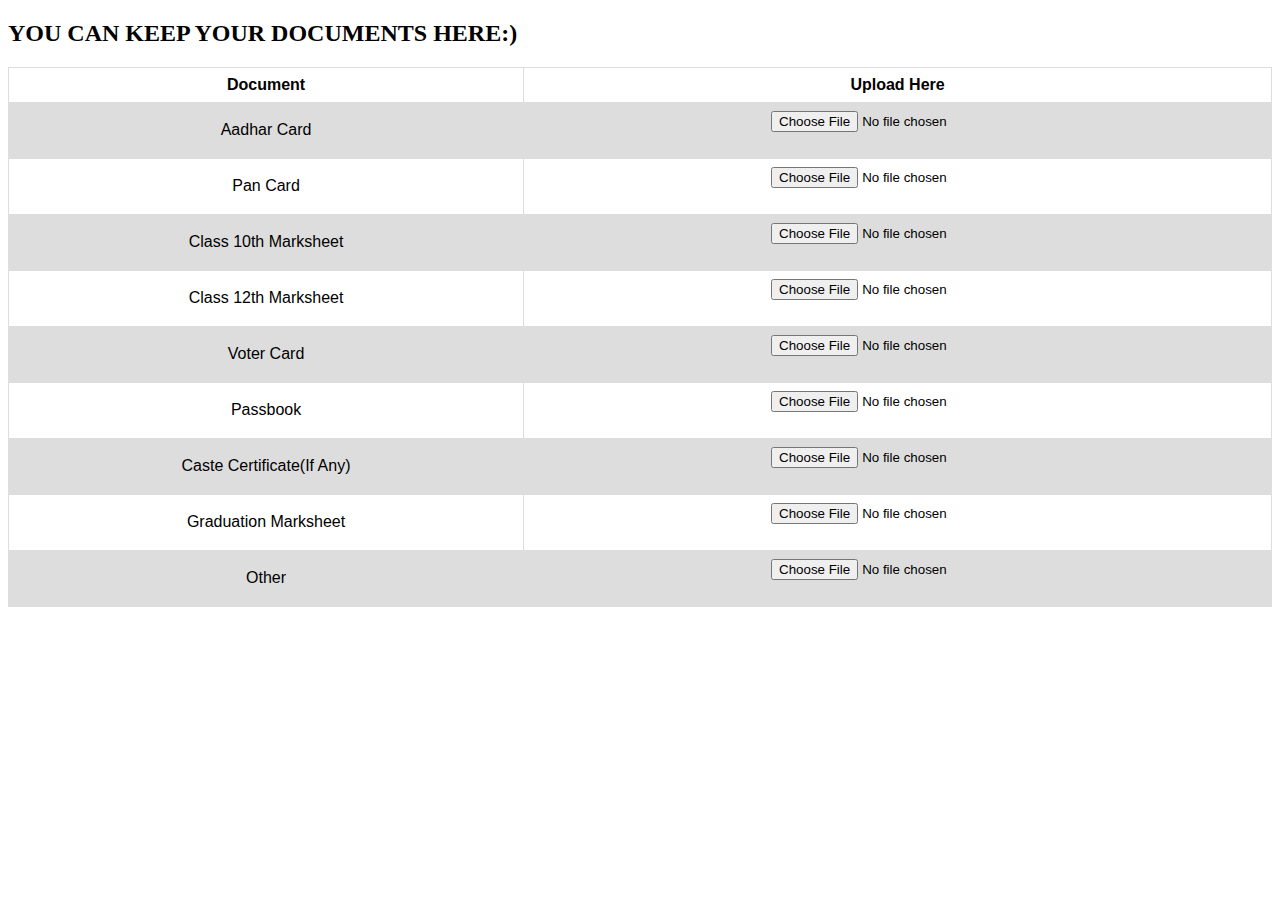
<file: Task-1/document.html>
<!DOCTYPE html>
<html>
<head>
<style>
table {
  font-family: arial, sans-serif;
  border-collapse: collapse;
  width: 100%;
}

td, th {
  border: 1px solid #dddddd;
  text-align: left;
  padding: 8px;
}

tr:nth-child(even) {
  background-color: #dddddd;
}

</style>
</head>
<body>

<h2>YOU CAN KEEP YOUR DOCUMENTS HERE:)</h2>

<table>
  <tr>
    <th><center>Document</center></th>
    <th><center>Upload Here</center></th>
  </tr>
  <tr>
    <td><center>Aadhar Card</center></td>
    <td><center><input type="file" id="myFile" /> <br /><br /></center></td>
  </tr>
  <tr>
    <td><center>Pan Card</center></td>
    <td><center><input type="file" id="myFile" /> <br /><br /></center></td>
  </tr>
  <tr>
    <td><center>Class 10th Marksheet</center></td>
    <td><center><input type="file" id="myFile" /> <br /><br /></center></td>
  </tr>
  <tr>
    <td><center>Class 12th Marksheet</center></td>
    <td><center><input type="file" id="myFile" /> <br /><br /></center></td>
  </tr>
  <tr>
    <td><center>Voter Card</center></td>
    <td><center><input type="file" id="myFile" /> <br /><br /></center></td>
  </tr>
  <tr>
    <td><center>Passbook</center></td>
    <td><center><input type="file" id="myFile" /> <br /><br /></center></td>
</tr>
  <tr>
    <td><center>Caste Certificate(If Any)</center></td>
    <td><center><input type="file" id="myFile" /> <br /><br /></center></td>
  </tr>
  <tr>
    <td><center>Graduation Marksheet</center></td>
    <td><center><input type="file" id="myFile" /> <br /><br /></center></td>
  </tr>
  <tr>
    <td><center>Other</center></td>
    <td><center><input type="file" id="myFile" /> <br /><br /></center></td>
  </tr>
</table>


</body>
</html>
</file>
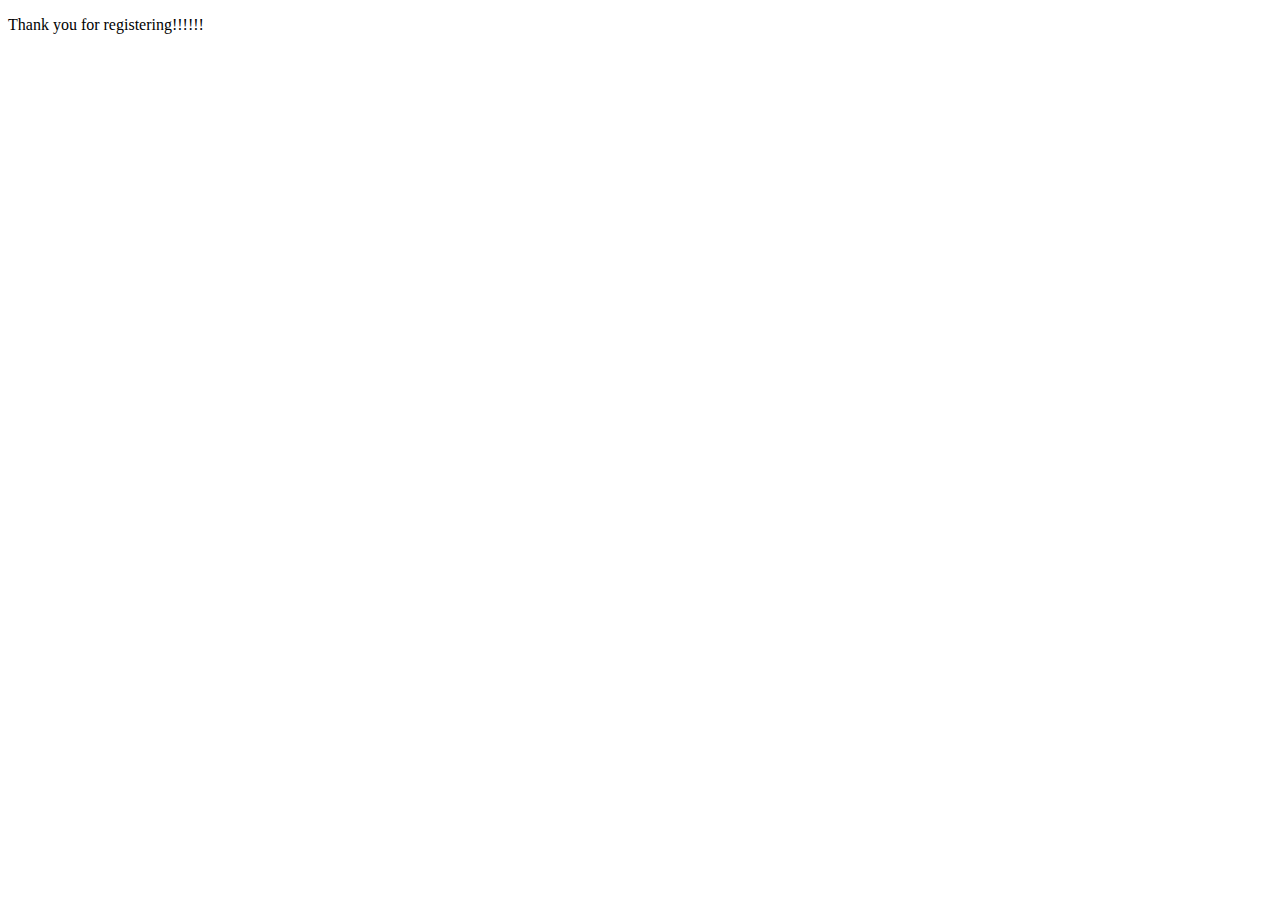
<file: Task-1/final.html>
<!DOCTYPE html>
<html lang="en">

<head>
    <meta charset="UTF-8">
    <meta http-equiv="X-UA-Compatible" content="IE=edge">
    <meta name="viewport" content="width=device-width, initial-scale=1.0">
    <title>Thank you</title>

 
</head>

<body>
    <div class="body-content">
        <p>Thank you for registering!!!!!!</p>
    </div>



</body>

</html>
</file>
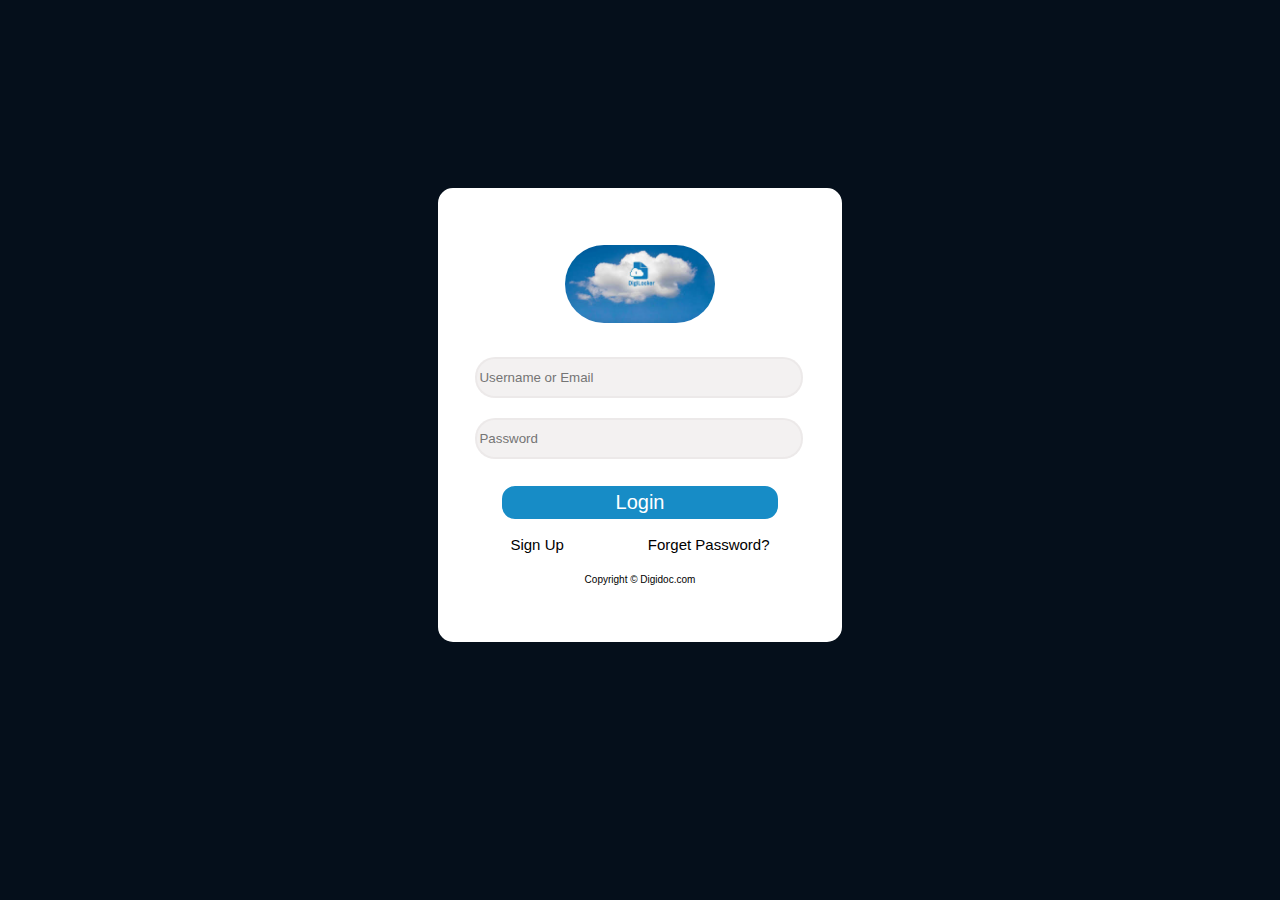
<file: Task-1/login.html>
<!DOCTYPE html>
<html lang="en">

<head>
    <meta charset="UTF-8">
    <meta http-equiv="X-UA-Compatible" content="IE=edge">
    <meta name="viewport" content="width=device-width, initial-scale=1.0">
    <title>Login Page</title>
    <style>
        html {
            background: #050f1b;
        }
        
        .body-content {
            padding-top: 20vh;
        }
        
        .container {
            width: 400px;
            height: 450px;
            display: flex;
            flex-direction: column;
            justify-content: center;
            align-items: center;
            margin: auto;
            border: 2px solid White;
            border-radius: 15px;
            background: white;
        }
        
        .logo {
            margin-bottom: 15px;
            margin-top: 0px;
            padding-top: 0;
        }
        
        .logo img {
            width: 150px;
            margin: 10px;
            border-radius: 50px;
        }
        
        form {
            display: flex;
            flex-direction: column;
        }
        
        .form-item {
            margin: 5px;
            padding-bottom: 10px;
            display: flex;
        }
        
        .form-item label {
            display: block;
            padding: 2px;
            font-size: 20px;
            width: 100px;
        }
        
        .form-item input {
            width: 320px;
            height: 35px;
            border: 2px solid #e1dede69;
            border-radius: 20px;
            background: #e1dede69;
            color: grey;
        }
        
        .form-btns {
            display: flex;
            flex-direction: column;
            margin: auto;
            padding: 10px 0;
        }
        
        .form-btns button {
            margin: auto;
            font-size: 20px;
            padding: 5px 15px;
            border: 2px solid;
            border-radius: 15px;
            color: white;
            background: #178cc6;
            width: 280px;
            cursor: pointer;
        }
        
        .options {
            padding-top: 15px;
            margin: auto;
        }
        
        .options a {
            text-decoration: none;
            color: black;
            margin: 0 40px;
            font-family: Arial, Helvetica, sans-serif;
            font-size: 15px;

        }
        .options a:hover {
            color: grey;
 
        }
        
        p {
            text-align: center;
            font-size: 10px;
            font-family: Arial, Helvetica, sans-serif;
        }
    </style>
</head>

<body>
    <div class="body-content">

        <div class="container">
            <div class="logo">
                <!--<img src="https://mindbodyshe.com/wp-content/uploads/2018/07/samples-of-logo-designs-sample-of-company-logo-design-ngo-logo-design-samples.jpg " alt="Company Logo" srcset="">-->
                <img src="images/6.jpg " alt="DigiDoc" srcset="">
            </div>
            <div class="login-form">
                <form action="">
                    <div class="form-item">
                       <!--<label for="userName">Username:</label> -->
                        <input type="text" name="userName" id="userName" placeholder="Username or Email">
                    </div>
                    <div class="form-item">
                        <!-- <label for="passWord">Password:</label> -->
                        <input type="password" name="passWord" id="passWord" placeholder="Password">
                    </div>

                    <div class="form-btns">

                        <button type="submit">Login</button>
                        <div class="options">
                            <a href="register.html">Sign Up</a>
                            <a href="#">Forget Password?</a>
                        </div>


                    </div>
                </form>
                <p>Copyright &copy; Digidoc.com</p>
            </div>
        </div>
    </div>



</body>

</html>
</file>
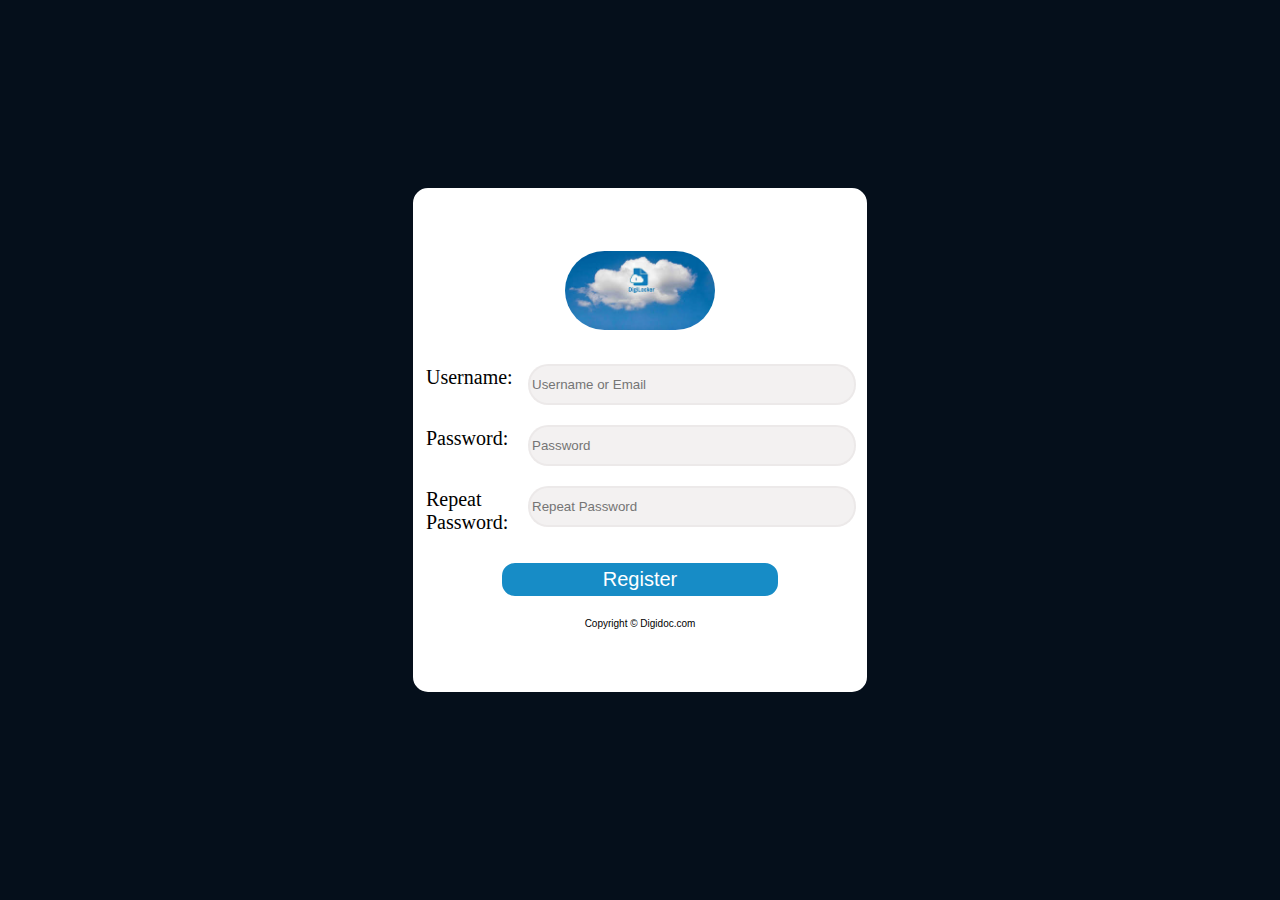
<file: Task-1/register.html>
<!DOCTYPE html>
<html lang="en">

<head>
    <meta charset="UTF-8">
    <meta http-equiv="X-UA-Compatible" content="IE=edge">
    <meta name="viewport" content="width=device-width, initial-scale=1.0">
    <title>Registration</title>
    <style>
        html {
            background: #050f1b;
        }
        
        .body-content {
            padding-top: 20vh;
        }
        
        .container {
            width: 450px;
            height: 500px;
            display: flex;
            flex-direction: column;
            justify-content: center;
            align-items: center;
            margin: auto;
            border: 2px solid White;
            border-radius: 15px;
            background: white;
        }
        
        .logo {
            margin-bottom: 15px;
            margin-top: 0px;
            padding-top: 0;
        }
        
        .logo img {
            width: 150px;
            margin: 10px;
            border-radius: 50px;
        }
        
        form {
            display: flex;
            flex-direction: column;
        }
        
        .form-item {
            margin: 5px;
            padding-bottom: 10px;
            display: flex;
        }
        
        .form-item label {
            display: block;
            padding: 2px;
            font-size: 20px;
            width: 100px;
        }
        
        .form-item input {
            width: 320px;
            height: 35px;
            border: 2px solid #e1dede69;
            border-radius: 20px;
            background: #e1dede69;
            color: grey;
        }
        
        .form-btns {
            display: flex;
            flex-direction: column;
            margin: auto;
            padding: 10px 0;
        }
        
        .form-btns button {
            margin: auto;
            font-size: 20px;
            padding: 5px 15px;
            border: 2px solid;
            border-radius: 15px;
            color: white;
            background: #178cc6;
            width: 280px;
            cursor: pointer;
        }
        
        .options {
            padding-top: 15px;
            margin: auto;
        }
        
        .options a {
            text-decoration: none;
            color: black;
            margin: 0 40px;
            font-family: Arial, Helvetica, sans-serif;
            font-size: 15px;

        }
        .options a:hover {
            color: grey;
 
        }
        
        p {
            text-align: center;
            font-size: 10px;
            font-family: Arial, Helvetica, sans-serif;
        }
    </style>
</head>

<body>
    <div class="body-content">

        <div class="container">
            <div class="logo">
                <!--<img src="https://mindbodyshe.com/wp-content/uploads/2018/07/samples-of-logo-designs-sample-of-company-logo-design-ngo-logo-design-samples.jpg " alt="Company Logo" srcset="">-->
                <img src="images/6.jpg " alt="DigiDoc" srcset="">
            </div>
            <div class="login-form">
                <form action="final.html">
                    <div class="form-item">
                        <label for="userName">Username:</label>
                        <input type="text" name="userName" id="userName" placeholder="Username or Email">
                    </div>
                    <div class="form-item">
                        <label for="passWord">Password:</label> 
                        <input type="password" name="passWord" id="passWord" placeholder="Password">
                    </div>
                    <div class="form-item">
                        <label for="passWord">Repeat Password:</label>
                        <input type="password" name="passWord" id="passWord" placeholder="Repeat Password">
                    </div>

                    <div class="form-btns">

                        <button type="submit">Register</button>


                    </div>
                </form>
                <p>Copyright &copy; Digidoc.com</p>
            </div>
        </div>
    </div>



</body>

</html>
</file>
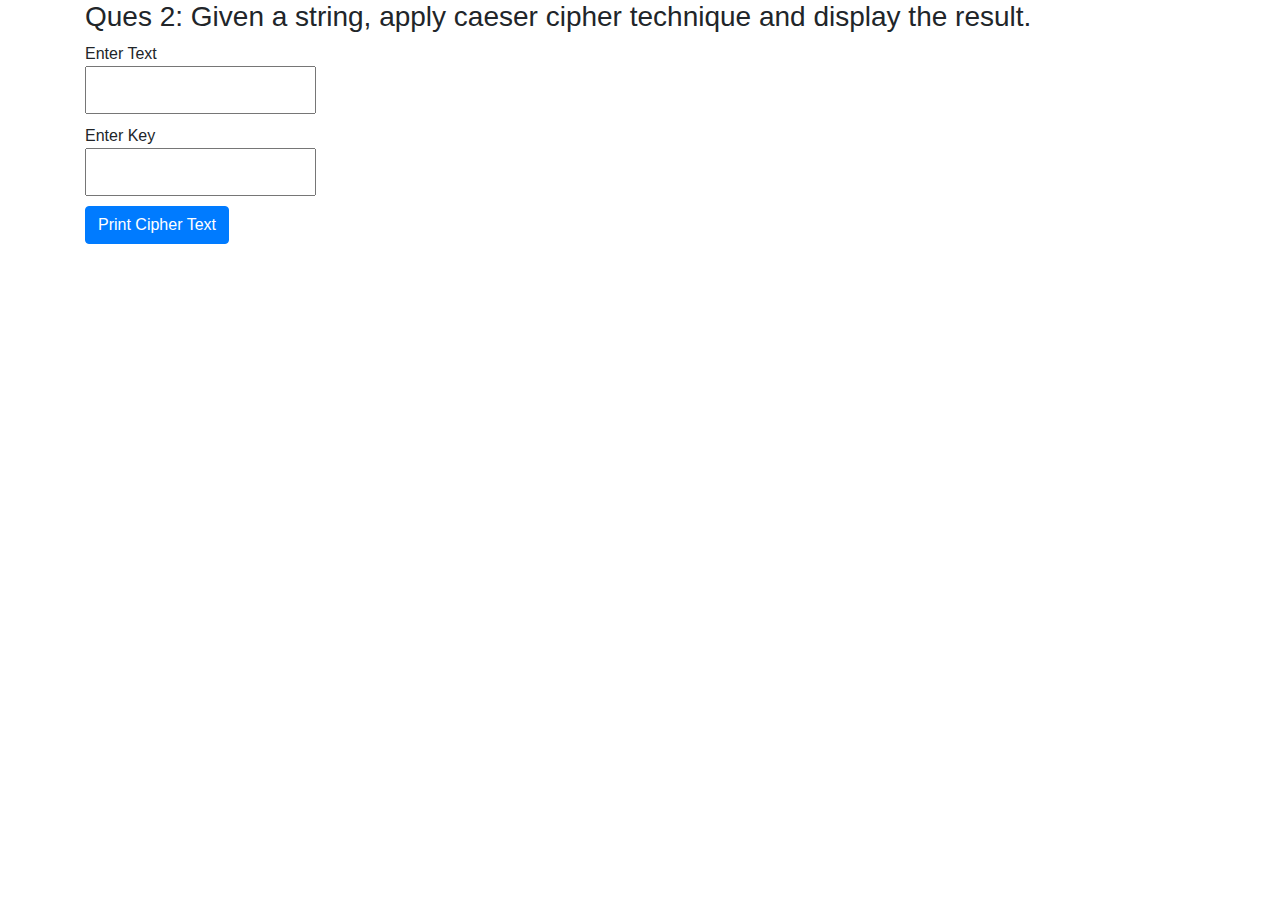
<file: Task-2/Caeser_Cipher.html>
<!DOCTYPE html>
<html lang="en">

<head>
    <meta charset="UTF-8">
    <meta http-equiv="X-UA-Compatible" content="IE=edge">
    <meta name="viewport" content="width=device-width, initial-scale=1.0">
    <title>Caeser Cipher</title>
    <link rel="stylesheet" href="https://stackpath.bootstrapcdn.com/bootstrap/4.5.2/css/bootstrap.min.css" integrity="sha384-JcKb8q3iqJ61gNV9KGb8thSsNjpSL0n8PARn9HuZOnIxN0hoP+VmmDGMN5t9UJ0Z" crossorigin="anonymous">

   <style>

input {
            display: block;
            margin-bottom: 10px;
            padding: 10px;
        }

</style>

</head>

<body>

    <div class = "container " id="cent">
    <h3>Ques 2: Given a string, apply caeser cipher technique and display the
        result.</h3>
        
    Enter Text <input type="text" id="str">
    Enter Key <input type="text" id="key">
    <button class="btn btn-primary" onclick="calculate()">Print Cipher Text</button> <br /> <br />
    <p id="cipher"></p>
    </div>
</body>
<script>
    function calculate() {
        const str = document.getElementById("str").value;
        const key = parseInt(document.getElementById("key").value);
        if (!str && !key){
            alert("Please Enter Valid value of Key and string!!");
            return;
        }
        console.log(key);
        function isUpperCase(str) {
            return str === str.toUpperCase();
        }

        //decipher the string
        let ceaserCipher = (str, key) => {
            let decipher = '';

            //decipher each letter
            for (let i = 0; i < str.length; i++) {

                //if letter is uppercase then add uppercase letters
                if (isUpperCase(str[i])) {
                    decipher += String.fromCharCode((str.charCodeAt(i) + key - 65) % 26 + 65);
                } else {
                    //else add lowercase letters
                    decipher += String.fromCharCode((str.charCodeAt(i) + key - 97) % 26 + 97);
                }
            }
            return decipher;
        }
        const ans = ceaserCipher(str,key);
        document.getElementById("cipher").innerHTML = `Encrypted Ceaser Cipher Text<br> <b> ${str}</b> is<b> ${ans}</b>`;
    }

</script>

</html>
</file>
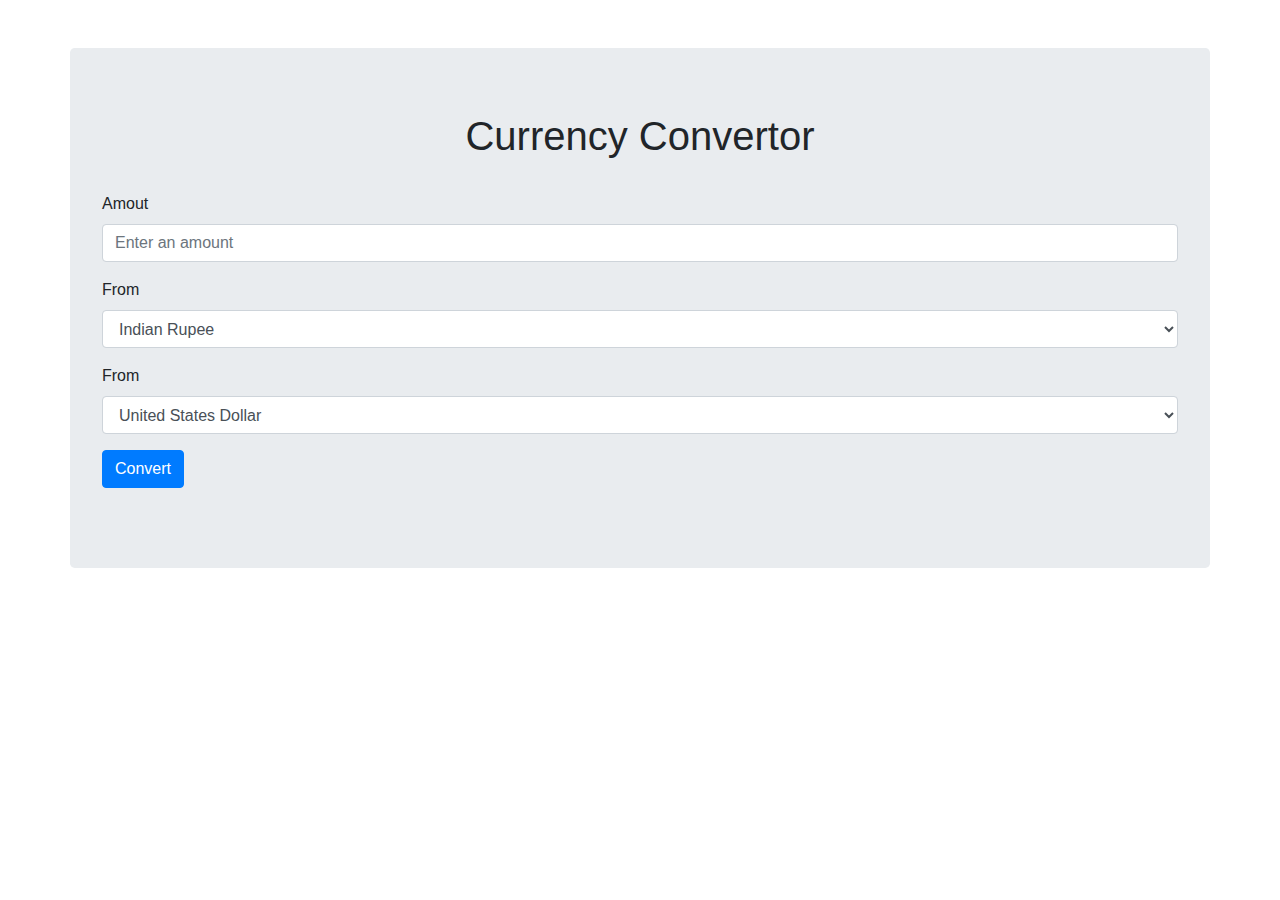
<file: Task-2/Currency_Convertor.html>
<!DOCTYPE html>
<html lang="en" >
<head>
  <meta charset="UTF-8">
  <title>Currency Convertor</title>
  <link rel="stylesheet" href="https://stackpath.bootstrapcdn.com/bootstrap/4.5.2/css/bootstrap.min.css" integrity="sha384-JcKb8q3iqJ61gNV9KGb8thSsNjpSL0n8PARn9HuZOnIxN0hoP+VmmDGMN5t9UJ0Z" crossorigin="anonymous">


</head>

<body>
    <div class="container jumbotron mt-5">
        <center><h1>Currency Convertor</h1></center><br>
        <form onsubmit="return myFunction()">
            <!-- Data -->
            <div class="form-group">
                <label for="amount">Amout</label>
                <input type="number" class="form-control" id="amount" placeholder="Enter an amount" required>
            </div>
            <!-- From -->
            <div class="form-group">
                <label for="from_currency">From</label>
                <select class="form-control" id="from_currency" required>
                    <option value="Bitcoin">Bitcoin</option>
                    <option value="United States Dollar">United States Dollar</option>
                    <option value="United Arab Emirates Dhiram">United Arab Emirates Dhiram</option>
                    <option value="Saudi Riyal">Saudi Riyal</option>
                    <option value="Pakistan Rupee">Pakistan Rupee</option>
                    <option value="Indian Rupee" selected>Indian Rupee</option>
                    <option value="Chiness Yuan">Chiness Yuan</option>
                </select>
            </div>
            <!-- To -->
            <div class="form-group">
                <label for="to_currency">From</label>
                <select class="form-control" id="to_currency" required>
                    <option value="Bitcoin">Bitcoin</option>
                    <option value="United States Dollar" selected>United States Dollar</option>
                    <option value="United Arab Emirates Dhiram">United Arab Emirates Dhiram</option>
                    <option value="Saudi Riyal">Saudi Riyal</option>
                    <option value="Pakistan Rupee">Pakistan Rupee</option>
                    <option value="Indian Rupee">Indian Rupee</option>
                    <option value="Chiness Yuan">Chiness Yuan</option>
                </select>
            </div>
            <div class="form-group">
                <button type="Submit" class="btn btn-primary">Convert</input>
            </div>
        </form>
        <div>
            <center>
                <h2 id="answer"></h2>
            </center>
        </div>
    </div>

    
</body>

</html>
<!-- partial -->
  <script >
      var data = {
	"Bitcoin" : 1360908.20,
	"United States Dollar" : 74.15,
	"United Arab Emirates Dhiram" : 20.18,
	"Saudi Riyal" : 19.17,
	"Pakistan Rupee" : 0.46,
	"Indian Rupee" : 1,
	"Chiness Yuan" : 11.30,
}


function myFunction(){
    var amount = +document.getElementById('amount').value
    var curr_from = document.getElementById('from_currency').value
    var curr_to = document.getElementById('to_currency').value
    var output = document.getElementById('answer')

    var answer = (data[curr_from] * amount)/data[curr_to] ;

    console.log((data[curr_from] * amount))

    console.log( " data[curr_from]" + data[curr_from] + " data[curr_to] : " + data[curr_to])

    output.innerHTML = answer;

    return false;
}

  </script>

</body>
</html>
</file>
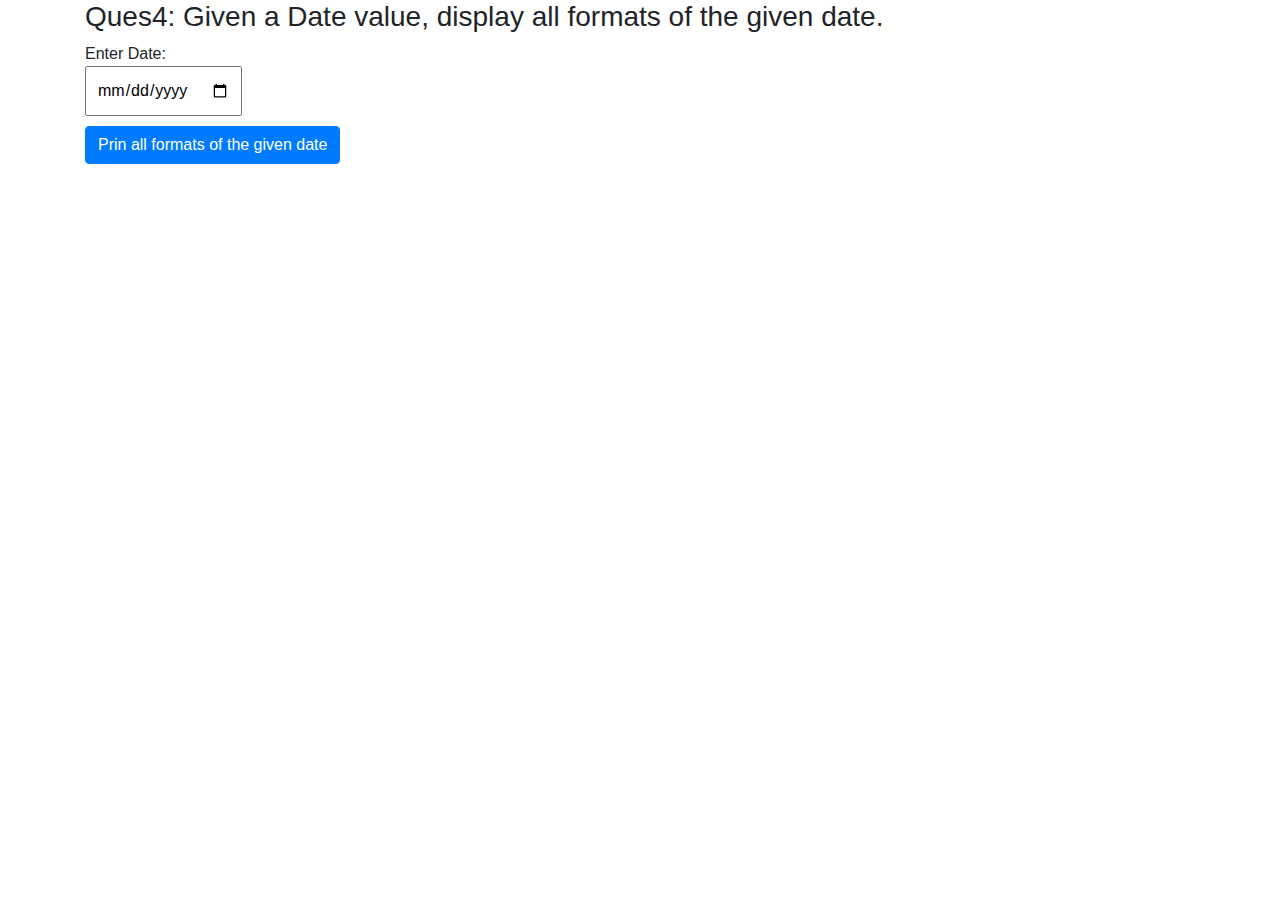
<file: Task-2/Dates_Display.html>
<!DOCTYPE html>
<html lang="en">

<head>
    <meta charset="UTF-8">
    <meta http-equiv="X-UA-Compatible" content="IE=edge">
    <meta name="viewport" content="width=device-width, initial-scale=1.0">
    <title>Dates Display</title>
    <link rel="stylesheet" href="https://stackpath.bootstrapcdn.com/bootstrap/4.5.2/css/bootstrap.min.css" integrity="sha384-JcKb8q3iqJ61gNV9KGb8thSsNjpSL0n8PARn9HuZOnIxN0hoP+VmmDGMN5t9UJ0Z" crossorigin="anonymous">

    <style>
    
    input {
            display: block;
            margin-bottom: 10px;
            padding: 10px;
        }
    </style>
</head>

<body>
    <div class = "container">
    <h3>Ques4: Given a Date value, display all formats of the given date.</h3>
    Enter Date: <input type="date" id="d" required>
    <button class="btn btn-primary" onclick="calculate()">Prin all formats of the given date</button><br /> <br />
    <p id="dates"></p>
    </div>
</body>
<script>
    function calculate() {
        const x = new Date(document.getElementById("d").value);
        var date = Date.parse(x);
        console.log(date);
        if(!date){ 
            alert("Please Pick Date");
            return false;
        }
        document.getElementById("dates").innerHTML = "";
        document.getElementById("dates").innerHTML += `ISO Date Format: <b>${x}</b> <br>`;
        let s = x.toDateString();
        document.getElementById("dates").innerHTML += `Only Day and Date Format: <b>${s}</b><br>`;
        s = [x.getDate(),x.getMonth()+1,x.getFullYear()].join('/');
        document.getElementById("dates").innerHTML += `dd/mm/yyyy Format: <b>${s}</b><br>`;
        s = [x.getDate(),x.getMonth()+1,x.getFullYear()].join('.');
        document.getElementById("dates").innerHTML += `dd.mm.yyyy Format: <b>${s}</b><br>`;
        s = [x.getMonth()+1,x.getDate(),x.getFullYear()].join('/');
        document.getElementById("dates").innerHTML += `mm/dd/yyyy Format: <b>${s}</b><br>`;
        s = [x.getMonth()+1,x.getDate(),x.getFullYear()].join('.');
        document.getElementById("dates").innerHTML += `mm.dd.yyyy Format: <b>${s}</b><br>`;
        s = [x.getFullYear(),x.getMonth()+1,x.getDate()].join('/');
        document.getElementById("dates").innerHTML += `yyyy/mm/dd Format: <b>${s}</b><br>`;
        s = [x.getFullYear(),x.getMonth()+1,x.getDate()].join('.');
        document.getElementById("dates").innerHTML += `yyyy.mm.dd Format: <b>${s}</b><br>`;
    }

</script>

</html>
</file>
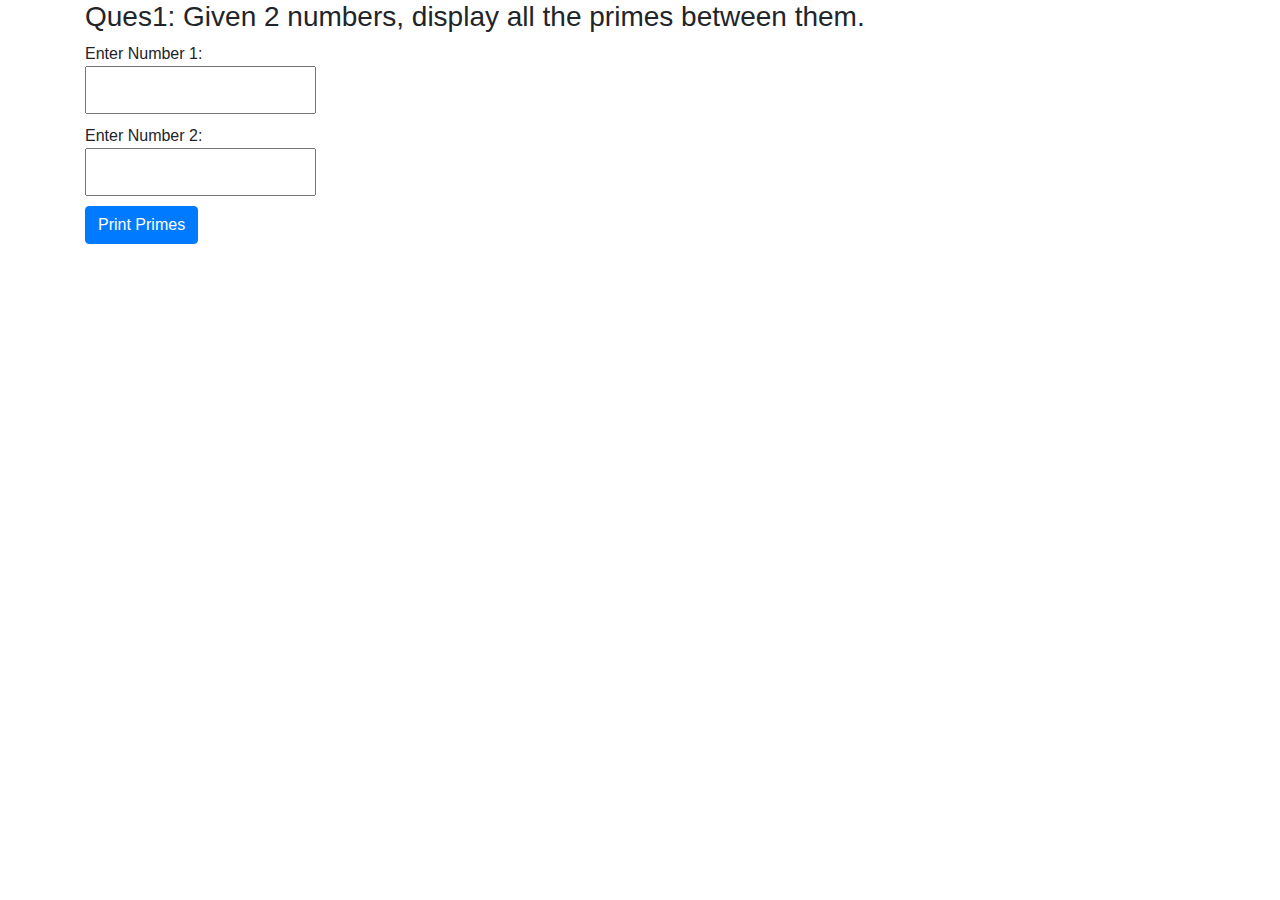
<file: Task-2/Prime_Number.html>
<!DOCTYPE html>
<html lang="en">

<head>
    <meta charset="UTF-8">
    <meta http-equiv="X-UA-Compatible" content="IE=edge">
    <meta name="viewport" content="width=device-width, initial-scale=1.0">
    <title>Prime Number</title>
    <link rel="stylesheet" href="https://stackpath.bootstrapcdn.com/bootstrap/4.5.2/css/bootstrap.min.css" integrity="sha384-JcKb8q3iqJ61gNV9KGb8thSsNjpSL0n8PARn9HuZOnIxN0hoP+VmmDGMN5t9UJ0Z" crossorigin="anonymous">

    <style>
 
    input {
            display: block;
            margin-bottom: 10px;
            padding: 10px;
        }
    </style>
</head>

<body>
    <div class = "container " >
        
    <h3>Ques1: Given 2 numbers, display all the primes between them.</h3>
    Enter Number 1: <input type="text" id="num1">
    Enter Number 2: <input type="text" id="num2">
    <button class="btn btn-primary" onclick="calculate()">Print Primes</button><br /> <br />
    <p id="primes"></p>
    </div>
</body>
<script>
    function calculate(){
        const lower = parseInt(document.getElementById("num1").value);
        const higher = parseInt(document.getElementById("num2").value);
        if(!lower && !higher){
            alert("Please enter valid range: ");
            return;
        }
        
        document.getElementById("primes").innerHTML = `The prime numbers between <b>${lower}</b> and <b>${higher}</b> are:<br>`;
        for (let i = lower; i <= higher; i++) {
            let flag = 0;

            // looping through 2 to user input number
            for (let j = 2; j < i; j++) {
                if (i % j == 0) {
                    flag = 1;
                    break;
                }
            }

            // if number greater than 1 and not divisible by other numbers
            if (i > 1 && flag == 0) {
                document.getElementById("primes").innerHTML += i;
                document.getElementById("primes").innerHTML += "<br>";
            }
        }

    }

</script>

</html>
</file>
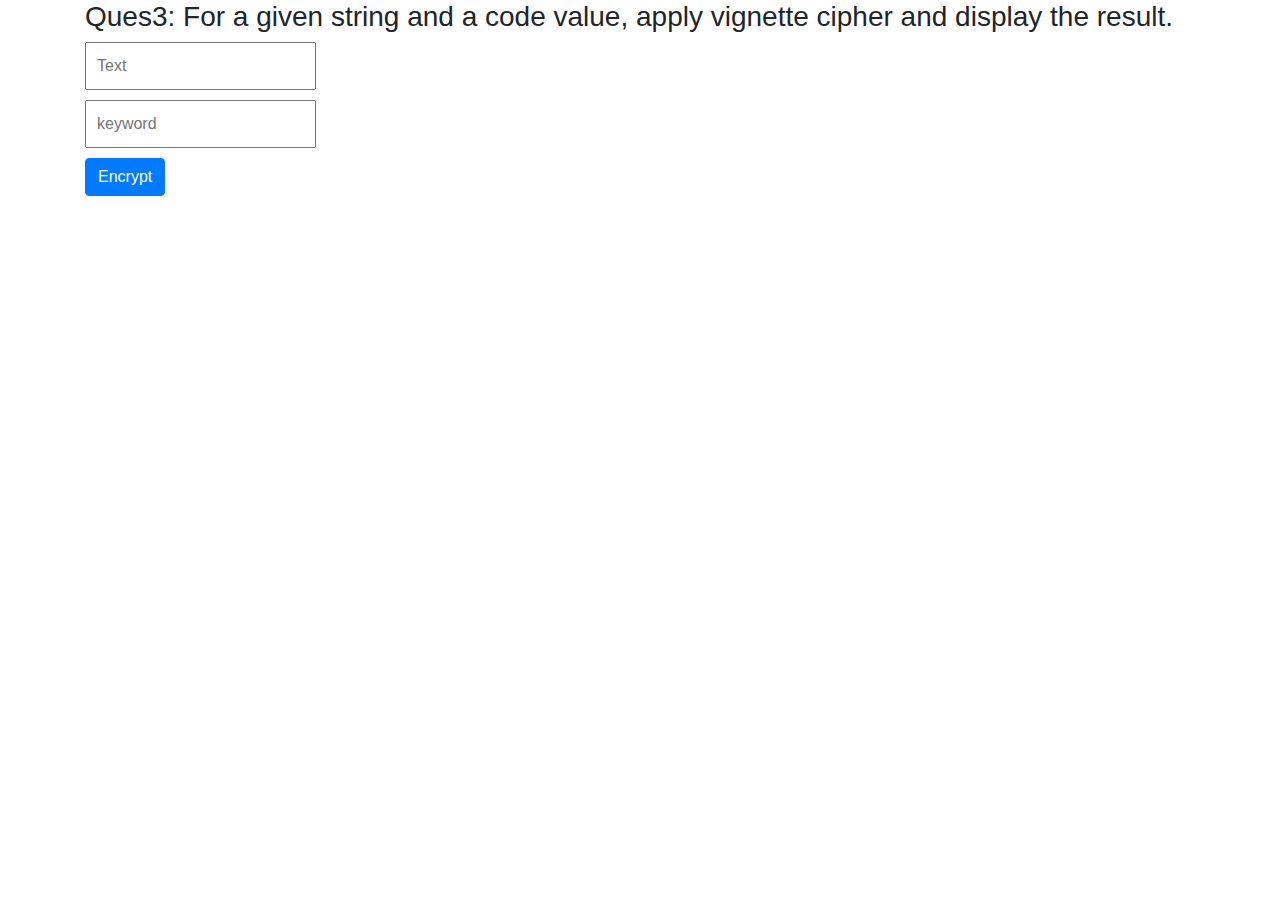
<file: Task-2/Vignette_Cipher.html>
<!DOCTYPE html>
<html lang="en">

<head>
    <meta charset="UTF-8">
    <title>Vignette Cipher</title>
    <link rel="stylesheet" href="https://stackpath.bootstrapcdn.com/bootstrap/4.5.2/css/bootstrap.min.css" integrity="sha384-JcKb8q3iqJ61gNV9KGb8thSsNjpSL0n8PARn9HuZOnIxN0hoP+VmmDGMN5t9UJ0Z" crossorigin="anonymous">

    <style>

input {
            display: block;
            margin-bottom: 10px;
            padding: 10px;
        }

</style>

</head>

<body>

    <div class = "container">
    
    <h3>Ques3: For a given string and a code value, apply vignette cipher and display the result.</h3>
    <input id="userText" placeholder="Text"></input>
    <input id="key" type="text" placeholder="keyword"></input>
    <button class="btn btn-primary" id="encrypt" onclick="calculate()" type="submit">Encrypt</button>
    <br /> <br />
    <p id="cipher"></p>
    </div>
</body>

</html>
<!-- partial -->
<script>
    function isUpperCase(letter) {
        var l = letter.charCodeAt();
        if (l >= 65 && l <= 90) {
            return true;
        } else {
            return false;
        }
    };

    function isLowerCase(letter) {
        var l = letter.charCodeAt();
        if (l >= 97 && l <= 122) {
            return true;
        } else {
            return false;
        }
    };

    function calculate() {
        const plainMsg = document.getElementById("userText").value;
        const key = document.getElementById("key").value;
        if (plainMsg == "" || key== "") {
            alert("Please type both secret message and keyword!");
            return;
        }
        var cypher = "";
        for (var i = 0, j = 0; i < plainMsg.length; i++) {
            var currentLetter = plainMsg[i];

            if (isUpperCase(currentLetter)) {
                var upperLetter = ((currentLetter.charCodeAt() - 65) + (key[j % key.length].toUpperCase().charCodeAt() - 65)) % 26;
                cypher += String.fromCharCode(upperLetter + 65);
                j++;
            } else if (isLowerCase(currentLetter)) {
                var lowerLetter = ((currentLetter.charCodeAt() - 97) + (key[j % key.length].toLowerCase().charCodeAt() - 97)) % 26;
                cypher += String.fromCharCode(lowerLetter + 97);
                j++;
            } else {
                cypher += currentLetter;
            }
        }
        document.getElementById("cipher").innerHTML = `Encrypted Vignette Cipher Text<br> <b> ${plainMsg}</b> is<b> ${cypher}</b>`;

    };

</script>

</body>

</html>
</file>
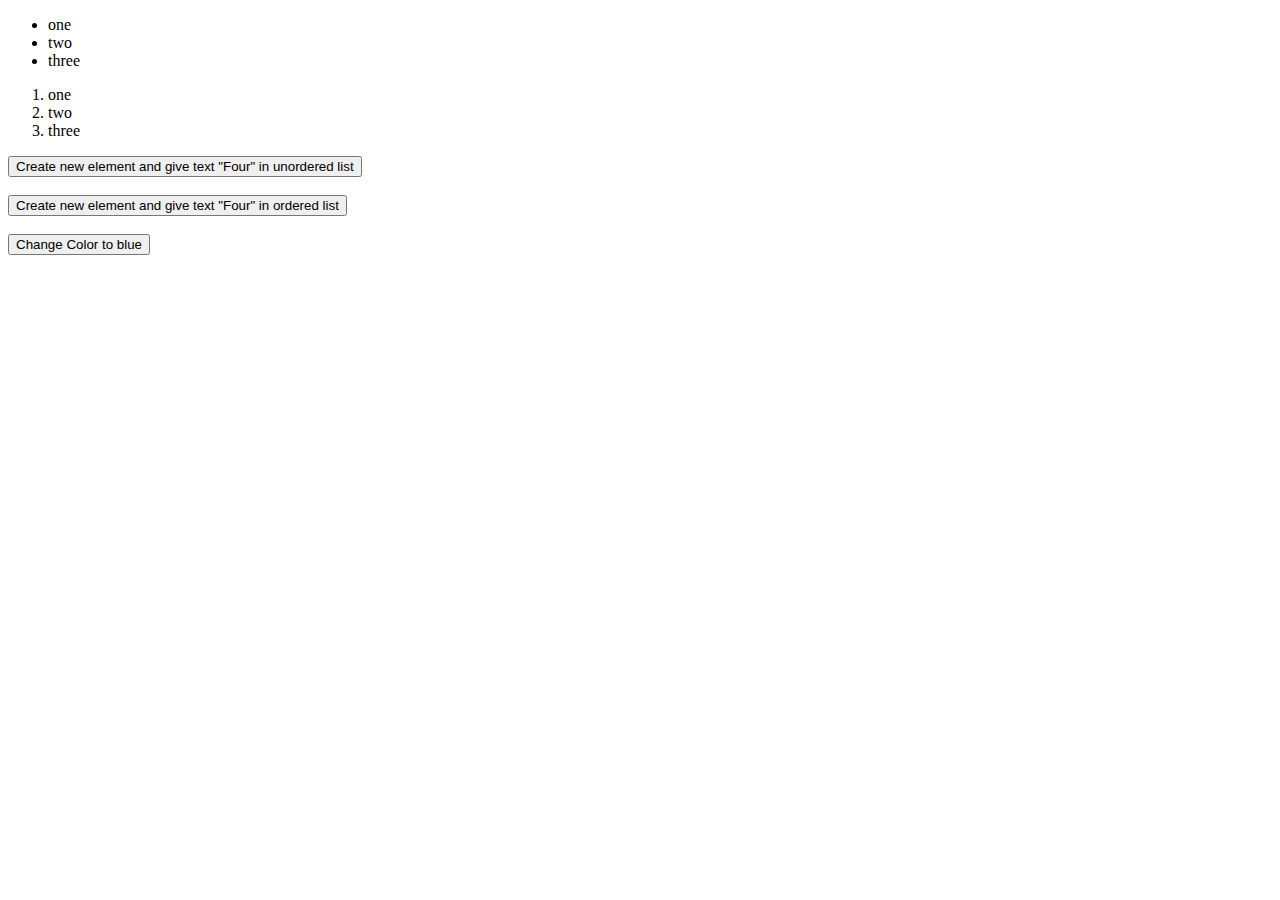
<file: Task-3/Task-3/Q-1.html>
<!DOCTYPE html>
<html lang="en">
<head>
    <meta charset="UTF-8">
    <title>Document</title>
</head>
<body>
    <div class="header">
    </div>
    <section id="Department">
        <ul id="list1">
            <li class="first">one</li>
            <li class="second">two</li>
            <li class="third">three</li>
        </ul>
        <ol id="list2">
            <li class="first">one</li>
            <li class="second">two</li>
            <li class="third">three</li>
        </ol>
    </section>
    <button onclick="myFunction4()">Create new element and give text "Four" in unordered list</button><br><br>
    <button onclick="myFunction5()">Create new element and give text "Four" in ordered list</button><br><br>
    <button onclick="myFunction6()">Change Color to blue</button><br><br>
    <div class="footer">
    </div>
    <script>
        // 1 - Select the section with an id of container without using querySelector.

        document.getElementById("Department");

        // 2 - Select the section with an id of container using querySelector.

        document.querySelector("#Department")

        // 3 - Select all of the list items with a class of "second".

        document.getElementsByClassName("second")

                    // OR

        document.querySelectorAll(".second")

        // 4 - Select a list item with a class of third, but only the list item inside of the ol tag.

        document.querySelector("ol .third");

        // 5 - Give the section with an id of container the text "Hello!".
        function myFunction7()
        {
            var foundDiv = document.querySelector("#Department");
            foundDiv.innerText = "IT";
        }
        
        //To add  class main to the class footer
        function myFunction1() 
        {
            var element = document.getElementsByClassName("footer");
            element.className = "main";
        }
        //To remove  class main from the class footer
        function myFunction2() 
        {
            var element = document.getElementsByClassName("footer");
            element.classList.remove("main");
        }
        //To remove  class footer
        function myFunction3() 
        {
            var element = document.getElementsByClassName("footer");
            element.classList.remove("footer");
        }
        // Create new element and give text "Four" in unordered list
        function myFunction4() 
        {
            var ul = document.getElementById("list1");
            var li = document.createElement("li");
            li.appendChild(document.createTextNode("Four"));
            ul.appendChild(li);
        }
        // Create new element and give text "Four" in ordered list
        function myFunction5() 
        {
            var ol = document.getElementById("list2");
            var li = document.createElement("li");
            li.appendChild(document.createTextNode("Four"));
            ol.appendChild(li);
        }

        //Color the li element of ol
        function myFunction6()
        {
            const lis = document.getElementById('list2').getElementsByTagName('li');
            for (let i = 0; i <= lis.length - 1; i++) 
            {
                lis[i].style.backgroundColor = "Blue";;
            }
        }

        var a=document.querySelector("#Department");
    </script>
</body>
</html>
</file>
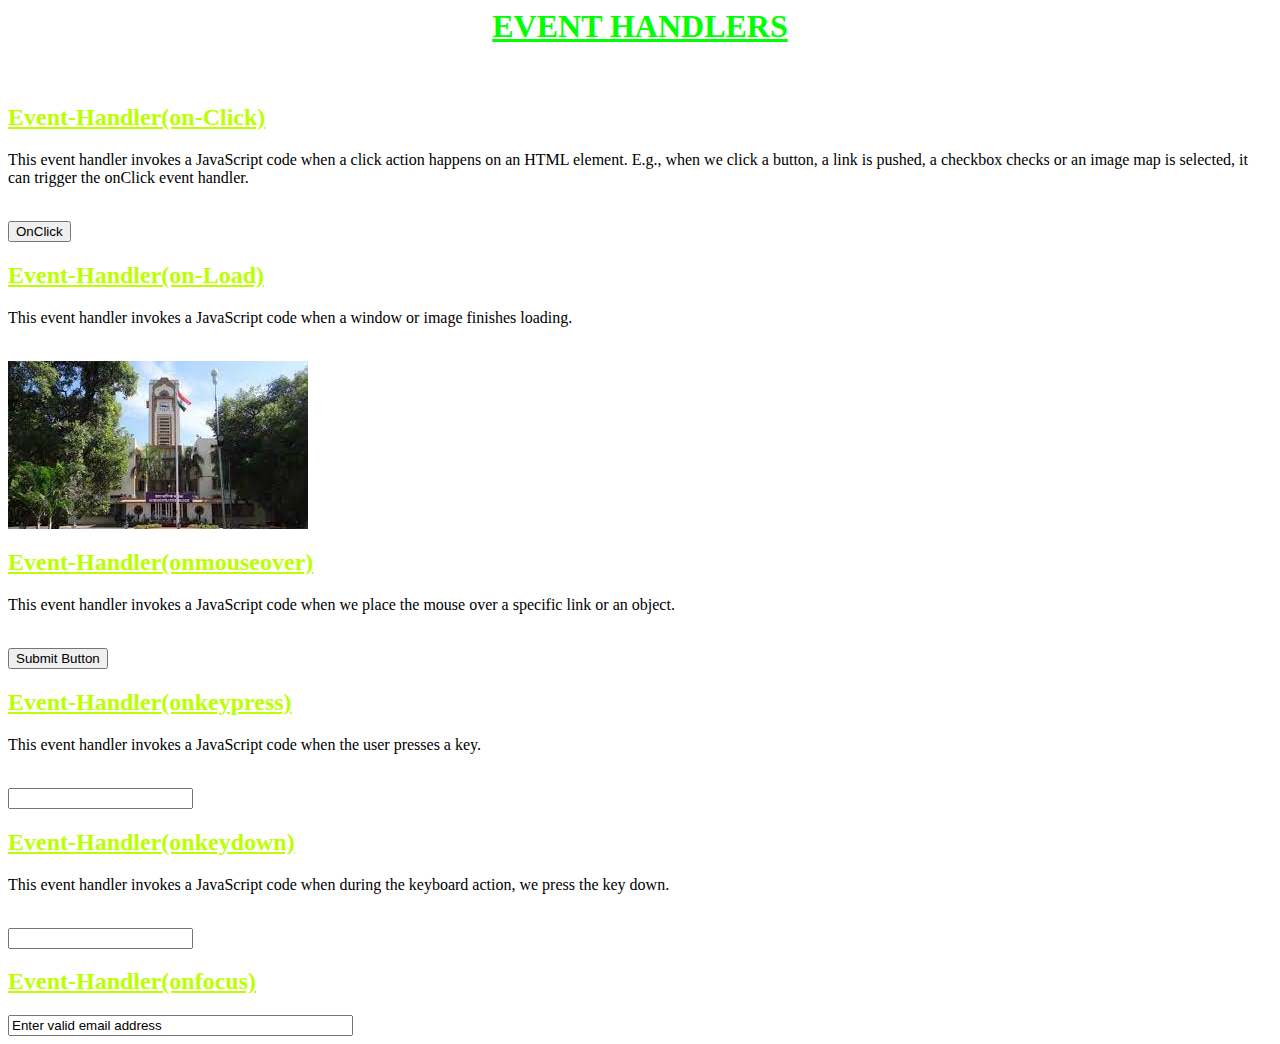
<file: Task-3/Task-3/Q-2.html>
<html>
<head> 
	<title> event-handler </title>
</head>
<body>
	<h1 style="text-align: center; color: rgb(0, 255, 0);"><u><b>EVENT HANDLERS</b></u></h1><br>
	<!--1-->
	<h2 style="color:rgb(187, 255, 0);" ><u><b>Event-Handler(on-Click)</u></b></h2>
	<p>This event handler invokes a JavaScript code when a click action happens on an HTML element. E.g., when we click a button, a link is pushed, a checkbox checks or an image map is selected, it can trigger the onClick event handler.</p><br>
    <input type="button" id="btn1" value="OnClick" onclick="popop()" />
    <!--2-->
    <h2 style="color:rgb(187, 255, 0)" ><u><b>Event-Handler(on-Load)</u></b></h2>
    <p>This event handler invokes a JavaScript code when a window or image finishes loading.</p><br>
    <img src="download.jpg" onload="logInfo('image')"/>
    <!--3-->
    <h2 style="color:rgb(187, 255, 0)" ><u><b>Event-Handler(onmouseover)</u></b></h2>
    <p>This event handler invokes a JavaScript code when we place the mouse over a specific link or an object.</p><br>
    <input type="button" id="btn" value="Submit Button" onmouseover="over()" />
    <!--4-->
    <h2 style="color:rgb(187, 255, 0)" ><u><b>Event-Handler(onkeypress)</u></b></h2>
    <p>This event handler invokes a JavaScript code when the user presses a key.</p><br>
    <input type="text" id="input"  onkeypress="press()"/>
    <!--5-->
    <h2 style="color:rgb(187, 255, 0)" ><u><b>Event-Handler(onkeydown)</u></b></h2>
    <p>This event handler invokes a JavaScript code when during the keyboard action, we press the key down.</p><br>
    <input type="text" id="input1"  onkeydown="press2()"/>
    <!--6-->
    <h2 style="color:rgb(187, 255, 0);" ><u><b>Event-Handler(onfocus)</u></b></h2>
    <input type="text" name="email_address" size="40" value="Enter valid email address" onfocus="this.value=''"/>
    <script>
    	function popop()
    	{
         alert("warning!!!!");
      	}
      	function logInfo(info)
      	{
         console.log(info+" onload event is triggerred")
        }
        function over()
        {
         var ele = document.getElementById('btn');
         ele.style.background='red';
         ele.style.color='white';
        }
        function press()
        {
         var ele = document.getElementById('input');
         ele.style.background='red';
         ele.style.color='white';
      	}
      	function press2()
      	{
         var ele = document.getElementById('input1');
         ele.style.background='green';
         ele.style.color='yellow';
      }
      </script>
</body>
</html>
</file>
